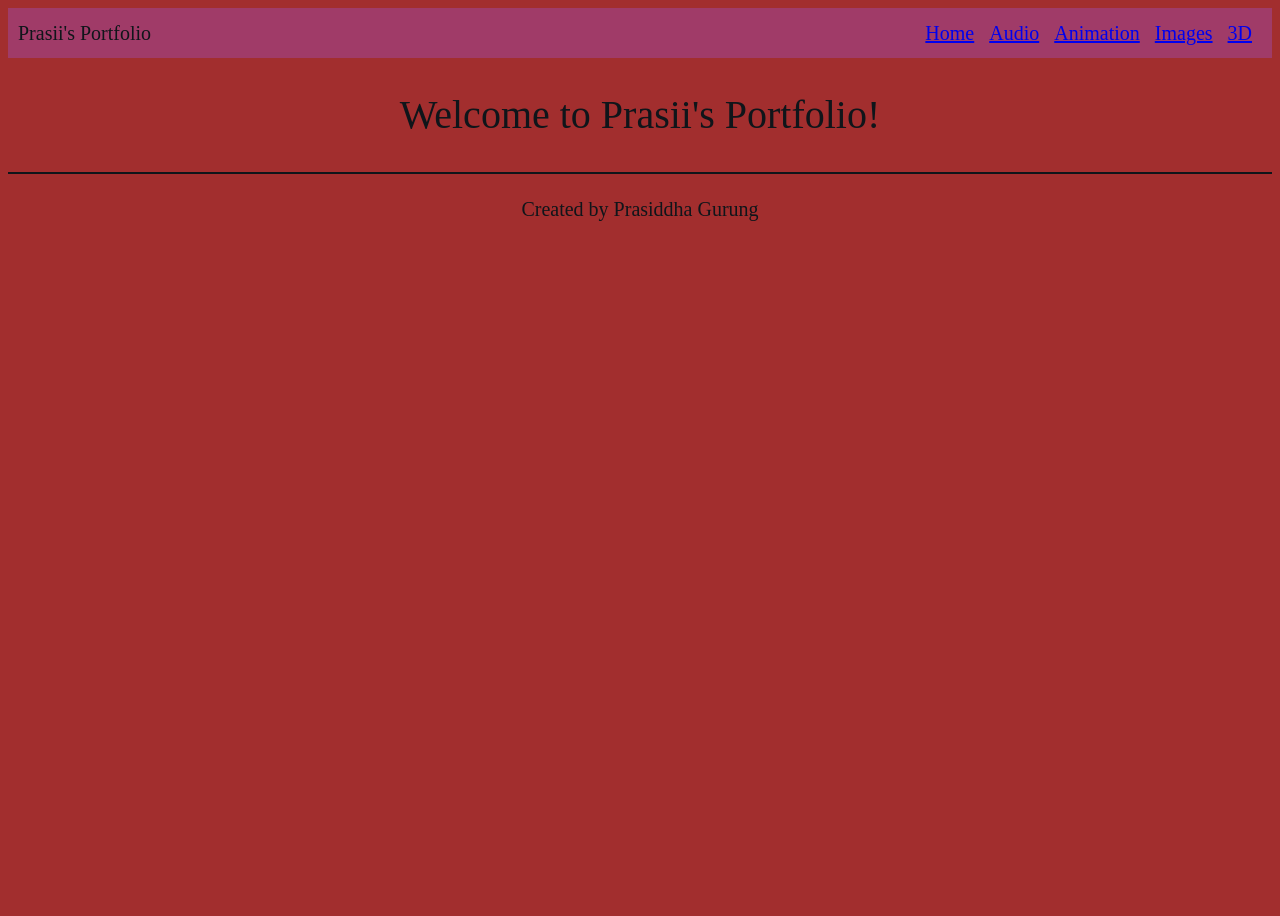
<file: index.html>
<!doctype html>
<html lang="en">
    <head>
        <meta charset="UTF-8" />
        <title>Title</title>
        <link rel="stylesheet" href="style.css" />
    </head>
    <body>
        <header>
            <div class="site-title">Prasii's Portfolio</div>
            <nav>
                <ul>
                    <li><a href="index.html">Home</a></li> 
                    <li><a href="audio.html">Audio</a></li>
                    <li><a href="animation.html">Animation</a></li>
                    <li><a href="images.html">Images</a></li>
                    <li><a href="3d.html">3D</a></li>
                </ul>
            </nav>
        </header>

        <main>
            <h1>Welcome to Prasii's Portfolio!</h1>
        </main>

        <footer>
            <p>Created by Prasiddha Gurung</p>
        </footer>
    </body>
</html>
</file>
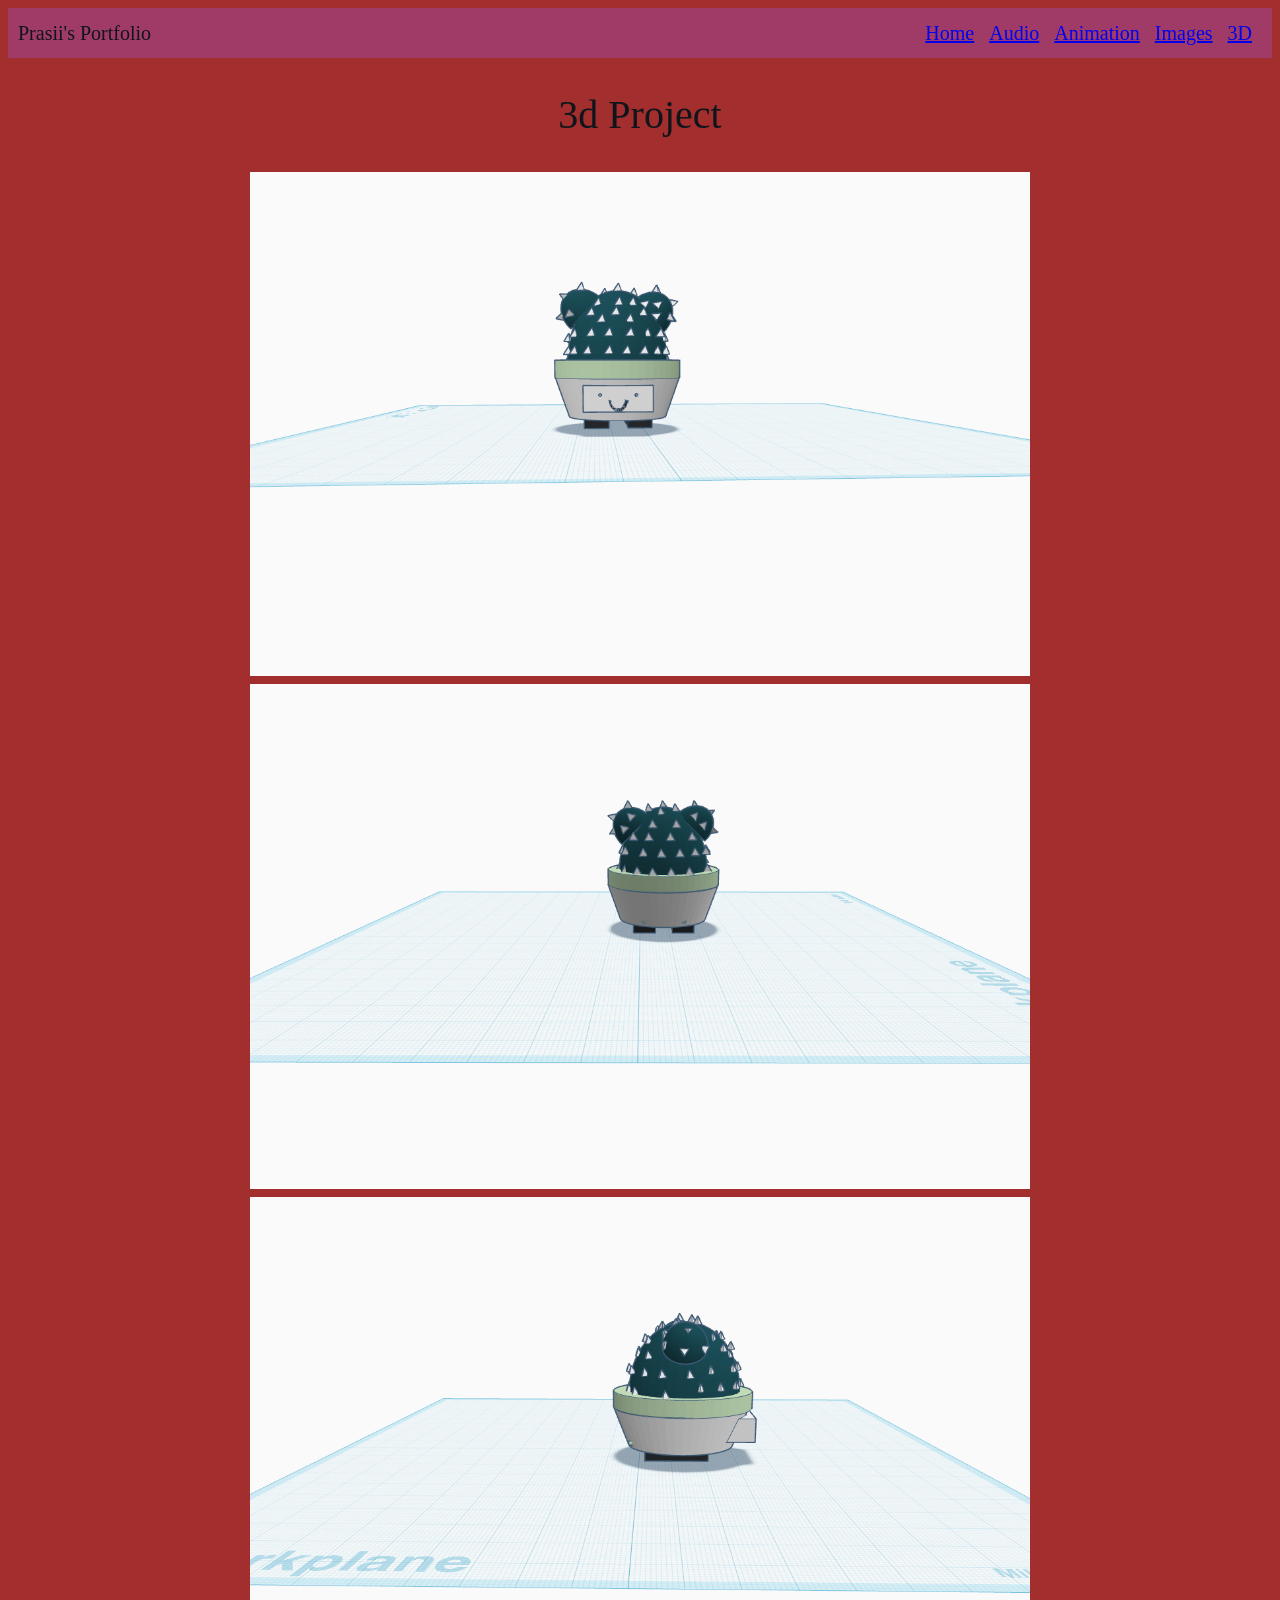
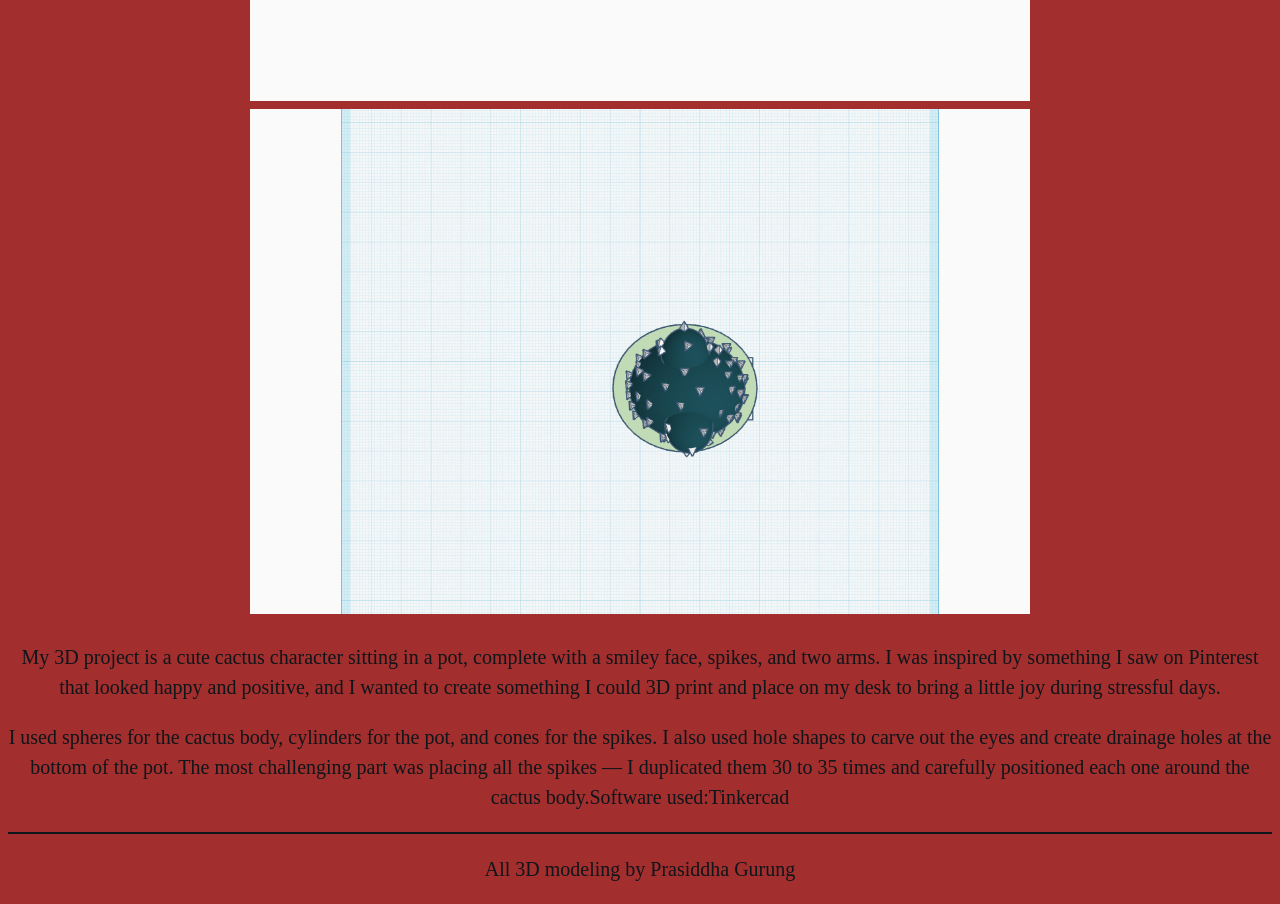
<file: 3d.html>
<!doctype html>
<html lang="en">
    <head>
        <meta charset="UTF-8" />
        <title>Title</title>
        <link rel="stylesheet" href="style.css" />
    </head>
    <body>
        <header>
            <div class="site-title">Prasii's Portfolio</div>
            <nav>
                <ul>
                    <li><a href="index.html">Home</a></li> 
                    <li><a href="audio.html">Audio</a></li>
                    <li><a href="animation.html">Animation</a></li>
                    <li><a href="images.html">Images</a></li>
                    <li><a href="3d.html">3D</a></li>
                </ul>
            </nav>
        </header>

        <main>
            <h1>3d Project</h1>
           <figure>
            <img src="images/Fantabulous%20Snaget-Esboo-5.png" alt="">
            <img src="images/Fantabulous%20Snaget-Esboo-6.png" alt="">
            <img src="images/Fantabulous%20Snaget-Esboo-3.png" alt="">
            <img src="images/Fantabulous%20Snaget-Esboo-4.png" alt="">
            </figure>
        </main>
 <p>
  My 3D project is a cute cactus character sitting in a pot, complete with a smiley 
  face, spikes, and two arms. I was inspired by something I saw on Pinterest that 
  looked happy and positive, and I wanted to create something I could 3D print and 
  place on my desk to bring a little joy during stressful days.
</p>

<p>
  I used spheres for the cactus body, cylinders for the pot, and cones for the spikes. 
  I also used hole shapes to carve out the eyes and create drainage holes at the bottom 
  of the pot. The most challenging part was placing all the spikes — I duplicated them 
  30 to 35 times and carefully positioned each one around the cactus body.Software used:Tinkercad
</p>
        <footer>
            <p>All 3D modeling by Prasiddha Gurung</p>
        </footer>
    </body>
</html>
</file>
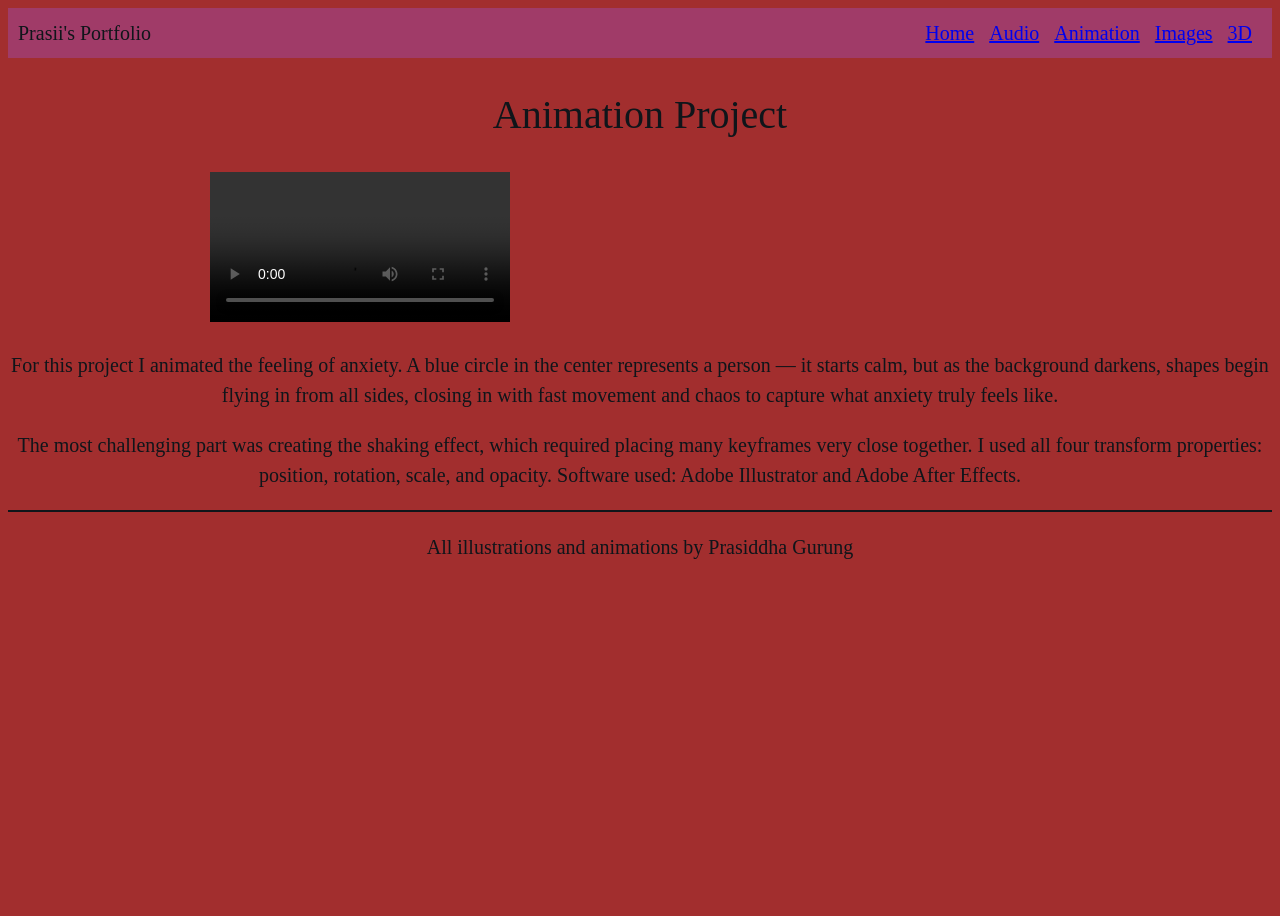
<file: animation.html>
<!doctype html>
<html lang="en">
    <head>
        <meta charset="UTF-8" />
        <title>Title</title>
        <link rel="stylesheet" href="style.css" />
    </head>
    <body>
        <header>
            <div class="site-title">Prasii's Portfolio</div>
            <nav>
                <ul>
                    <li><a href="index.html">Home</a></li> 
                    <li><a href="audio.html">Audio</a></li>
                    <li><a href="animation.html">Animation</a></li>
                    <li><a href="images.html">Images</a></li>
                    <li><a href="3d.html">3D</a></li>
                </ul>
            </nav>
        </header>

        <main>
            <h1>Animation Project</h1>
            <video controls>
         <source src="media/anxiety_shapes.MOV" type="video/mp4" />
         </video>
        </main>
     <p>
      For this project I animated the feeling of anxiety. A blue circle in the center 
      represents a person — it starts calm, but as the background darkens, shapes begin 
      flying in from all sides, closing in with fast movement and chaos to capture what 
      anxiety truly feels like.
     </p>

<p>
  The most challenging part was creating the shaking effect, which required placing 
  many keyframes very close together. I used all four transform properties: position, 
  rotation, scale, and opacity. Software used: Adobe Illustrator and Adobe After Effects.
</p>
        <footer>
            <p>All illustrations and animations by Prasiddha Gurung</p>
        </footer>
    </body>
</html>
</file>
<file: style.css>
html {
    font-size:20px;
}
img, video{
	max-width: 100%;
	height: auto;
}

body {
    background-color:#a22e2e;
    color: #0f151a;
    line-height: 1.5;
    font-family:fantasy; 
    min-height: 100vh;
}

main {
    width: 100%;
    max-width: 860px;
    margin-left: auto;
    margin-right: auto;
}
h1 {
    font-size: 2rem;
    font-family: fantasy;
    font-weight:300;
}
footer {
    font-weight: 300;
    border-top: 2px solid;
}
nav ul {
    list-style: none;
    padding: 0;
    margin: 0;
}
nav li{
  display: inline-block;
  margin-right: 10px;
}
header{
    display: flex;
    justify-content: space-between;
    align-items: center;
    padding: 10px;
    background-color: 
rgba(158, 76, 178, 0.44)
}
p{
  text-align: center;
}

h1{
  text-align: center;
}
</file>
